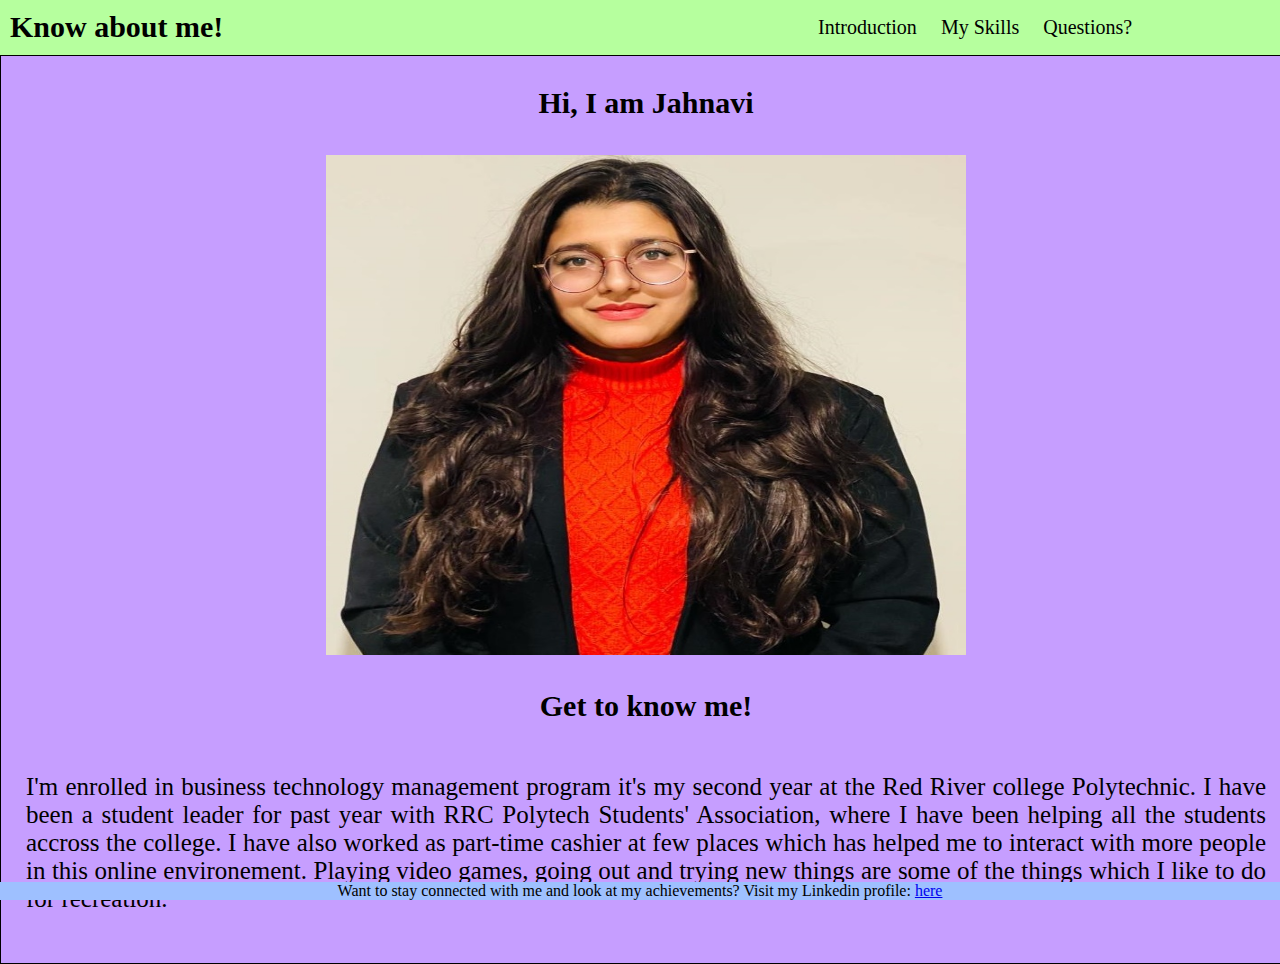
<file: index.html>
<!DOCTYPE html>
<html>
<head>
	<title>Myself</title>
	<link rel="stylesheet" type="text/css" href="style.css">
</head>
<body>
	<header>
		<div class="left">
			Know about me!
		</div>
		<div class="right">
			<ul>
				<li><a href="index.html">Introduction</a></li>
				<li><a href="skills.html">My Skills</a></li>
				<li><a href="questions.html">Questions?</a></li>
			</ul>
		</div>
		<div class="clear"></div>
	</header>
	<div id="content">
		<h2>Hi, I am Jahnavi</h2>
		<img src="images/jahnavi.jpg" class="img" alt="Jahnavi">

		<h3>Get to know me!</h3>
			<p>I'm enrolled in business technology management program it's my second year at the Red River college Polytechnic. I have been a student leader for past year with RRC Polytech Students' Association, where I have been helping all the students accross the college. I have also worked as part-time cashier at few places which has helped me to interact with more people in this online environement. Playing video games, going out and trying new things are some of the things which I like to do for recreation.</p>
	</div>
	<footer>
		Want to stay connected with me and look at my achievements? Visit my Linkedin profile: <a href = https://www.linkedin.com/in/jahnavi-116a96204/>here</a>
	</footer>
</body>
</file>
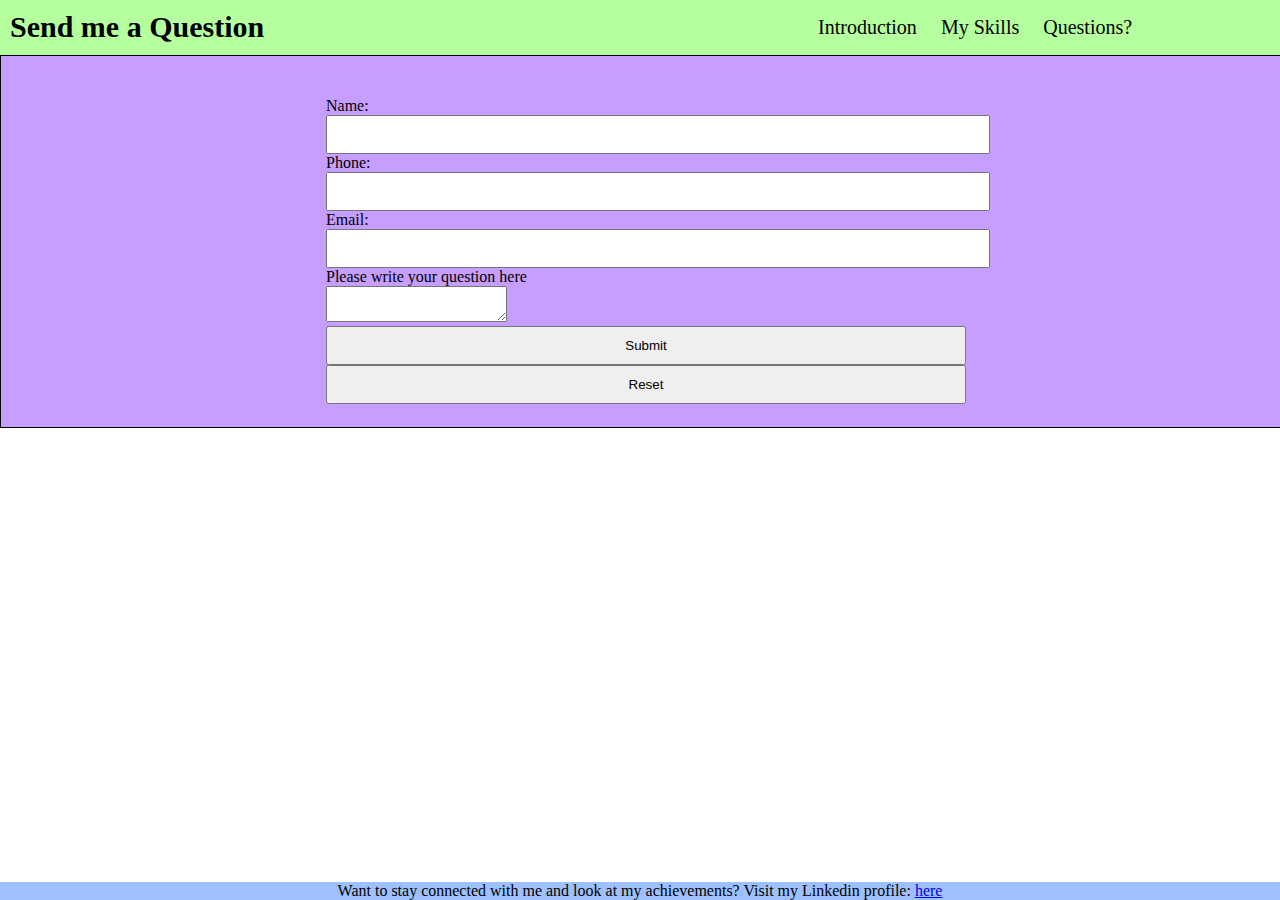
<file: questions.html>
<!DOCTYPE html>
<html>
<head>
	<title>Questions</title>
	<script src="ValidQuest.js" type="text/javascript"></script>
	<link rel="stylesheet" type="text/css" href="style.css">
</head>
<body>
	<header>
		<div class="left">
			Send me a Question
		</div>
		<div class="right">
			<ul>
				<li><a href="index.html">Introduction</a></li>
				<li><a href="skills.html">My Skills</a></li>
				<li><a href="questions.html">Questions?</a></li>
			</ul>
		</div>
		<div class="clear"></div>
	</header>
	<div id="content">
		<br><br>
		<form  action="intro.html" id="questionForm">
			
			<label for="name">Name:</label>
			<input type="text" name="name" id="name">
			<p id="name_error" class="error">Please enter your name</p>

			<label for="ph">Phone:</label>
			<input type="ph" name="ph" id="ph">
			<p id="phone_error" class="error">Please enter a valid Phone Number</p>

			<label for="email">Email:</label>
			<input type="email" name="email" id="email">
			<p id="email_error" class="error">Please enter a valid email</p>

			<label for="DM">Please write your question here</label>
			<textarea id="DM"></textarea>
			<br>
			<input type="submit" name="Submit">
			<input type="reset" name="Delete">
			<br><br>	
		</form>
	</div>
	<footer>
		Want to stay connected with me and look at my achievements? Visit my Linkedin profile: <a href = https://www.linkedin.com/in/jahnavi-116a96204/>here</a>
	</footer>
</body>
</html>
</file>
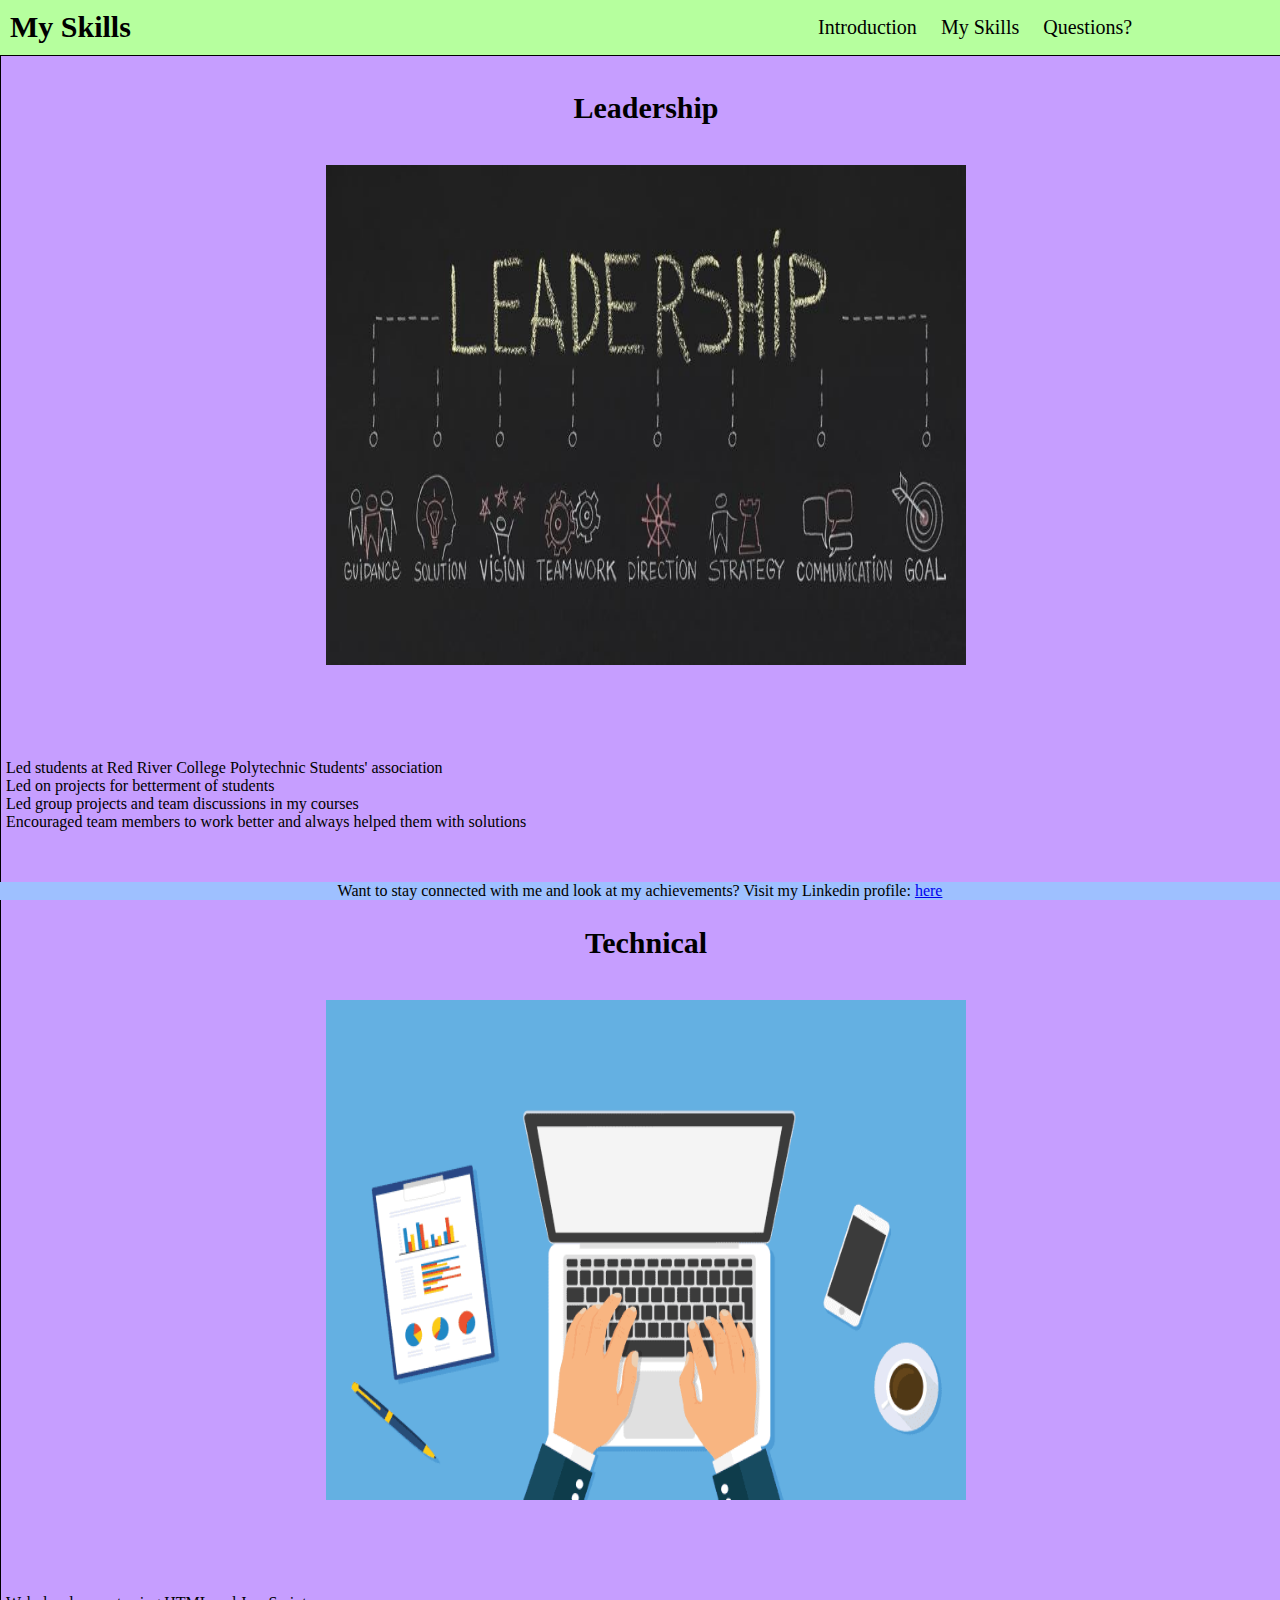
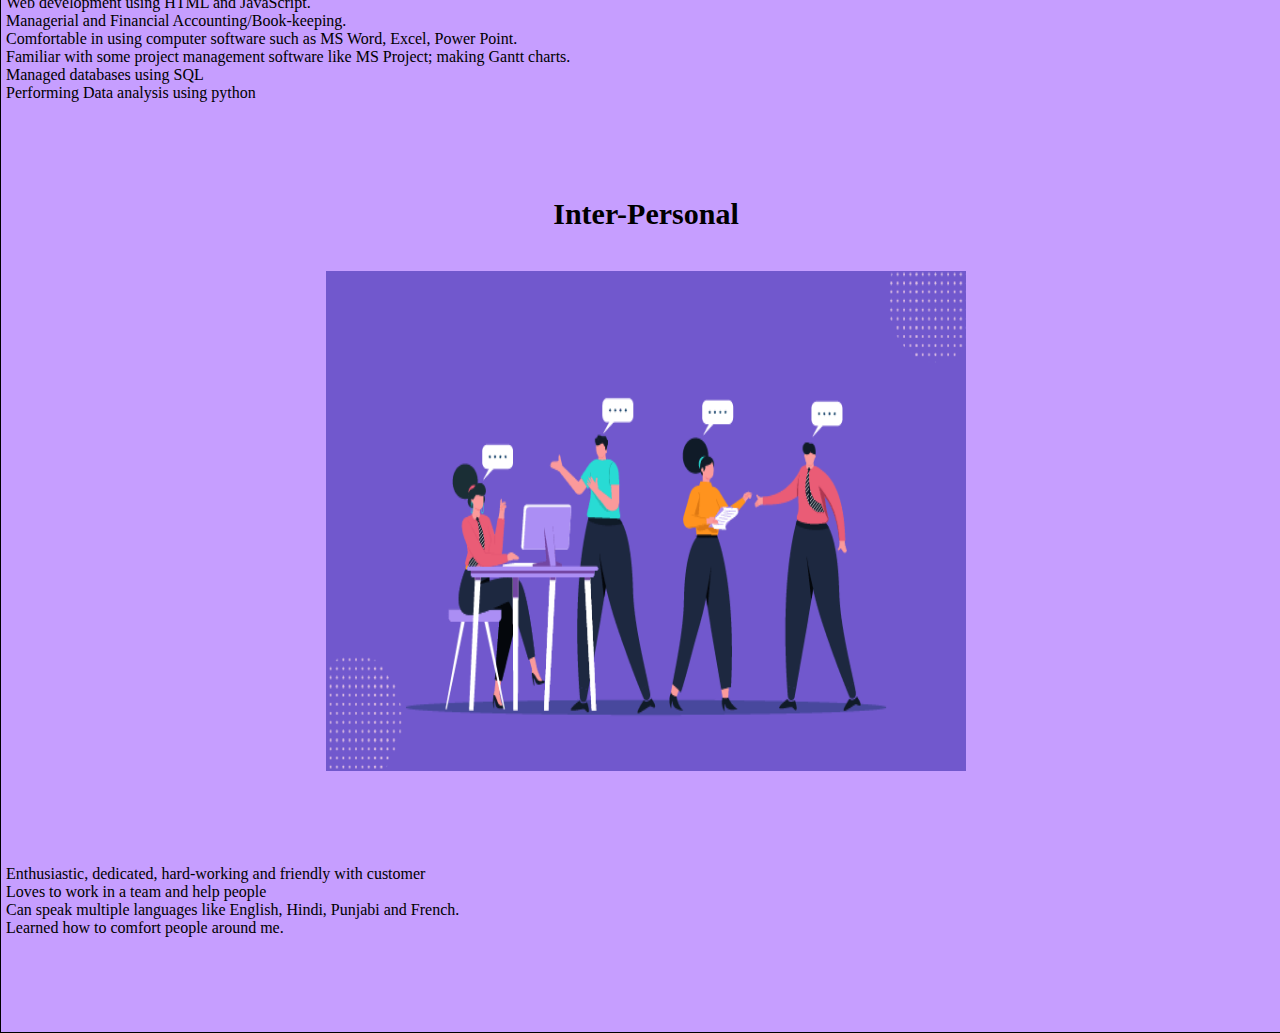
<file: skills.html>
<!DOCTYPE html>
<html>
<head>
	<title>Skills</title>
	<link rel="stylesheet" type="text/css" href="style.css">
</head>
<body>
	<header>
		<div class="left">
			 My Skills
		</div>
		<div class="right">
			<ul>
				<li><a href="index.html">Introduction</a></li>
				<li><a href="skills.html">My Skills</a></li>
				<li><a href="questions.html">Questions?</a></li>
			</ul>
		</div>
		<div class="clear"></div>
	</header>
	<div id="content">
		<h3>Leadership</h3>
		<img src="images/leadership.jpg" class="img" alt="Leadership Skill">
		<p>
			<li>Led students at Red River College Polytechnic Students' association</li>
			<li>Led on projects for betterment of students</li>
			<li>Led group projects and team discussions in my courses</li>
			<li>Encouraged team members to work better and always helped them with solutions</li>
		</p>

		<h3>Technical</h3>
		<img src= "images/technical.jpg" class="img" alt="Technical Skill">
		<p> 
			<li>Web development using HTML and JavaScript.</li>
			<li>Managerial and Financial Accounting/Book-keeping.</li>
			<li>Comfortable in using computer software such as MS Word, Excel, Power Point.</li>
			<li>Familiar with some project management software like MS Project; making Gantt charts.</li>
			<li>Managed databases using SQL</li>
			<li>Performing Data analysis using python</li>
		</p>

		<h3>Inter-Personal</h3>
		<img src="images/interpersonal.jpg" class="img" alt="Inter-Personal Skill">
		<p> 
			<li>Enthusiastic, dedicated, hard-working and friendly with customer</li>
			<li>Loves to work in a team and help people</li> 
			<li>Can speak multiple languages like English, Hindi, Punjabi and French.</li>
			<li>Learned how to comfort people around me.</li>
		</p>
	</div>
	<footer>
		Want to stay connected with me and look at my achievements? Visit my Linkedin profile: <a href = https://www.linkedin.com/in/jahnavi-116a96204/>here</a>
	</footer>
</body>
</html>
</file>
<file: style.css>
body{
	margin: 0;
	padding: 5;
	font-family: Verdana;
	width: 100%;
}

header{
	background-color: #B6FF9E;
	color: black;
	overflow: hidden;
	width: 100%;
}

.left{
	float: left;
	width: 45%;
	padding: 10px;
	font-weight: bold;
	font-size: 30px;
}

.right{
	float: right;
	width: 40%;+
}

.right li{
	padding: 10px;
	font-size: 20px;
	text-decoration-style: none;
	list-style: none;
	display: inline;
}

.right li a{
	color: black;
	text-decoration: none;
	transition: 1.5s;
}

.right li a:hover{
	color: #9EFFE8;
}

#content{
	margin: 8 auto;
	width: 100%;
	background-color: #C69EFF;
	border: 1px solid black;
	padding: 5px;
}

#content img{
	width: 100%;
	margin-top: 10px; 
}

#content h2,h3{
	text-align: center;
	text-decoration: none;
	font-size: 30px;
}

#content p{
	text-align: justify;
	padding: 20px;
	font-size: 25px;
}

footer{
	position: fixed;
	bottom: 0;
	color: black;
	text-align: center;
	width: 100%;
	background-color: #9EC0FF;
}

form{
	width: 50%;
	margin: 0 auto;
}

form input{
	width:100%;
	padding: 10px;
	transition: 1s;
}

form input:focus{
	background-color: #9EC0FF;
	color: black; 
}

form textarea:focus{
	background-color: #9EC0FF;
	color: black; 
}

label{
	display: block;
}

form p{
	display: hidden;
	font-family: Brush Script MT;
	font-size: 2px;
	color: red;
}

#content .img{
	width: 50%;
	padding-left: 25%;
	height: 500px;
	margin-top: 10px; 
}
</file>
